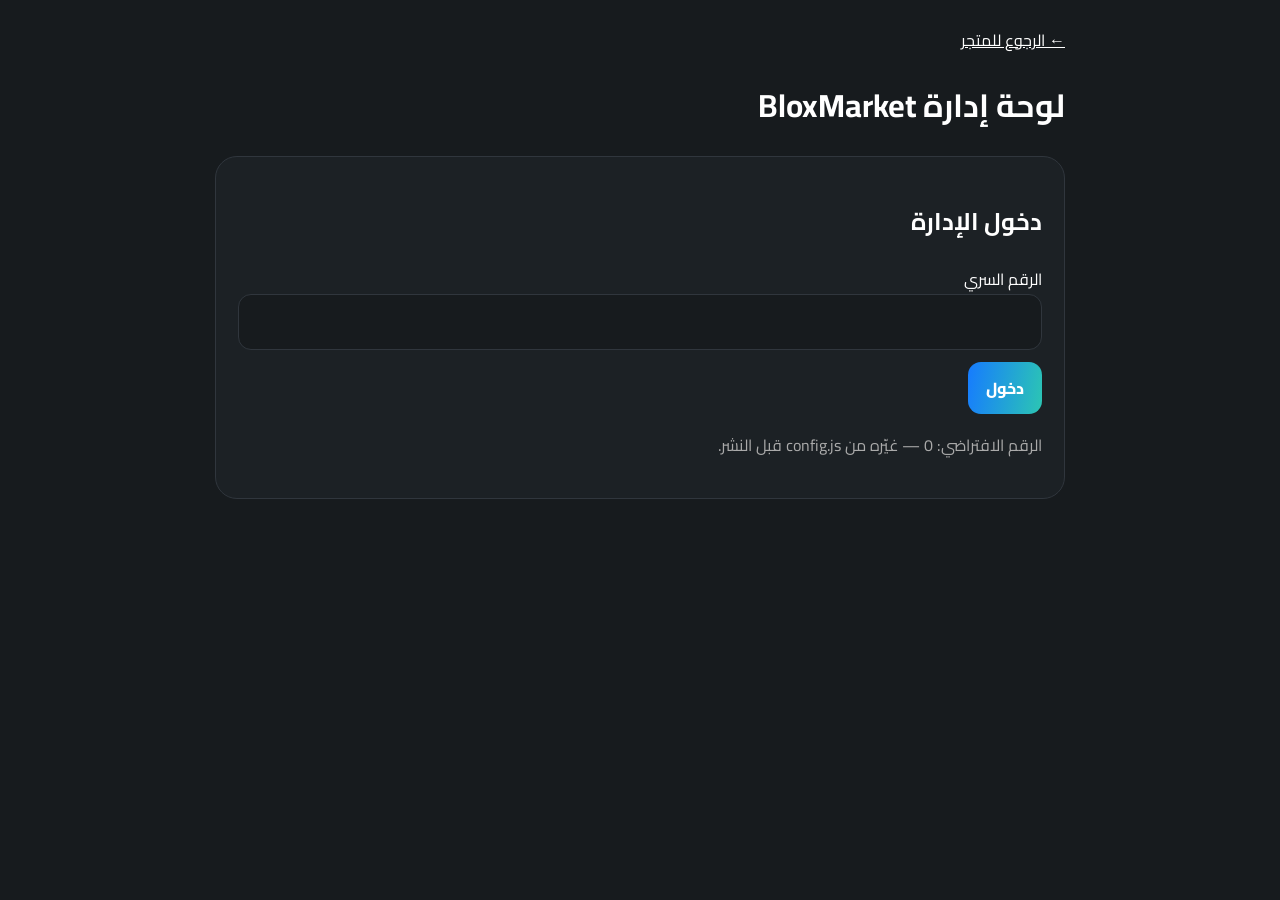
<file: admin.html>
<!DOCTYPE html>
<html lang="ar" dir="rtl">
<head>
<meta charset="UTF-8"><meta name="viewport" content="width=device-width,initial-scale=1">
<title>لوحة إدارة المتجر</title><link rel="stylesheet" href="style.css">
<style>
.admin{max-width:900px;margin:auto;padding:25px}.admin-card{background:#1c2125;border:1px solid #30363d;border-radius:22px;padding:22px;margin-bottom:20px}
.admin h1{margin-top:0}.grid2{display:grid;grid-template-columns:1fr 1fr;gap:14px}.admin label{display:block;margin:12px 0}.admin input,.admin textarea{width:100%;background:#171b1e;color:#fff;border:1px solid #30363d;border-radius:13px;padding:12px}.admin textarea{min-height:80px}.admin button{border:0;border-radius:13px;padding:11px 18px;background:linear-gradient(100deg,#167bff,#2cc6b3);color:#fff;font-weight:800}.product-admin{display:flex;justify-content:space-between;align-items:center;border-bottom:1px solid #30363d;padding:12px 0;gap:10px}.danger{background:#d9534f!important}.back{display:inline-block;color:#fff;margin-bottom:20px}
@media(max-width:650px){.grid2{grid-template-columns:1fr}.product-admin{align-items:flex-start;flex-direction:column}}
</style></head>
<body>
<div class="admin">
<a class="back" href="index.html">← الرجوع للمتجر</a>
<h1>لوحة إدارة BloxMarket</h1>
<div id="loginBox" class="admin-card">
<h2>دخول الإدارة</h2><label>الرقم السري<input id="pin" type="password"></label>
<button onclick="login()">دخول</button>
<p style="color:#aaa">الرقم الافتراضي: 0 — غيّره من config.js قبل النشر.</p>
</div>
<div id="panel" class="hidden">
<div class="admin-card">
<h2>إعدادات المتجر</h2>
<div class="grid2">
<label>اسم المتجر<input id="siteName"></label>
<label>رقم واتساب<input id="whatsapp"></label>
<label>العنوان/الموقع<input id="location"></label>
<label>تيك توك<input id="tiktok"></label>
<label>تكلفة التوصيل<input id="delivery" type="number"></label>
<label>النص السفلي<input id="footer"></label>
</div>
<button onclick="saveSettings()">حفظ الإعدادات</button>
</div>
<div class="admin-card">
<h2>إضافة منتج</h2>
<div class="grid2">
<label>اسم المنتج<input id="pname"></label>
<label>السعر<input id="pprice" type="number"></label>
<label>شارة صغيرة مثل X1<input id="pbadge"></label>
<label>رابط الصورة<input id="pimage" placeholder="https://... أو assets/logo.jpg"></label>
</div>
<label>الوصف<textarea id="pdesc"></textarea></label>
<button onclick="addProduct()">إضافة المنتج</button>
</div>
<div class="admin-card">
<h2>المنتجات الحالية</h2><div id="list"></div>
</div>
</div>
</div>
<script src="config.js"></script>
<script>
let products=JSON.parse(localStorage.getItem("bm_products")||"null")||DEFAULT_PRODUCTS;
function login(){if(document.getElementById("pin").value===SITE_CONFIG.adminPin){document.getElementById("loginBox").classList.add("hidden");document.getElementById("panel").classList.remove("hidden");load();}else alert("الرقم السري غير صحيح")}
function load(){
 siteName.value=localStorage.getItem("bm_siteName")||SITE_CONFIG.siteName;
 whatsapp.value=localStorage.getItem("bm_whatsapp")||SITE_CONFIG.whatsapp;
 location.value=localStorage.getItem("bm_location")||SITE_CONFIG.locationText;
 tiktok.value=localStorage.getItem("bm_tiktok")||SITE_CONFIG.tiktokUrl;
 delivery.value=localStorage.getItem("bm_delivery")||SITE_CONFIG.deliveryCost;
 footer.value=localStorage.getItem("bm_footer")||SITE_CONFIG.footerText;
 render();
}
function saveSettings(){
 localStorage.setItem("bm_siteName",siteName.value);localStorage.setItem("bm_whatsapp",whatsapp.value);
 localStorage.setItem("bm_location",location.value);localStorage.setItem("bm_tiktok",tiktok.value);
 localStorage.setItem("bm_delivery",delivery.value);localStorage.setItem("bm_footer",footer.value);
 alert("تم حفظ الإعدادات على هذا الجهاز. للتعديل الدائم لكل الزوار عدّل config.js أيضاً.");
}
function addProduct(){
 const p={id:Date.now(),name:pname.value.trim(),price:Number(pprice.value),badge:pbadge.value.trim(),image:pimage.value.trim()||"assets/logo.jpg",description:pdesc.value.trim()};
 if(!p.name||!p.price){alert("اكتب اسم المنتج والسعر");return}
 products.push(p);save();pname.value=pprice.value=pbadge.value=pimage.value=pdesc.value="";render();
}
function save(){localStorage.setItem("bm_products",JSON.stringify(products))}
function del(id){if(confirm("حذف المنتج؟")){products=products.filter(p=>p.id!==id);save();render()}}
function render(){list.innerHTML=products.map(p=>`<div class="product-admin"><span><b>${esc(p.name)}</b> — EGP ${p.price.toFixed(2)}</span><button class="danger" onclick="del(${p.id})">حذف</button></div>`).join("")}
function esc(v){return String(v).replace(/[&<>"']/g,m=>({"&":"&amp;","<":"&lt;",">":"&gt;",'"':"&quot;","'":"&#039;"}[m]) )}
</script></body></html>
</file>
<file: style.css>
@import url('https://fonts.googleapis.com/css2?family=Cairo:wght@400;600;700;800&display=swap');

:root{
  --bg:#171b1e; --panel:#1c2125; --line:#30363d; --text:#fff;
  --muted:#aeb5bd; --blue:#1877f2; --cyan:#29c6b5; --accent:#1680ff;
}
*{box-sizing:border-box}
html{scroll-behavior:smooth}
body{margin:0;background:var(--bg);color:var(--text);font-family:Cairo,Arial,sans-serif}
button,input,select,textarea{font:inherit}
button,a{ -webkit-tap-highlight-color:transparent }
button{cursor:pointer}
.topbar{height:86px;border-bottom:1px solid #292f35;display:flex;align-items:center;padding:0 25px;position:sticky;top:0;z-index:20;background:#171b1e}
.top-actions{display:flex;gap:10px;align-items:center}
.icon-btn,.menu-btn{width:58px;height:58px;border:1px solid #2e353c;border-radius:18px;background:#171b1e;color:white;font-size:25px;position:relative}
.cart-btn span{position:absolute;top:-8px;right:-3px;background:#ffd500;color:#111;border-radius:50%;min-width:28px;height:28px;font-size:14px;display:grid;place-items:center;font-weight:800}
.brand-mini{margin-right:auto;margin-left:20px}
.brand-mini img{width:56px;height:56px;border-radius:50%;object-fit:cover;border:2px solid #2783ff}
.menu-btn{border:0;font-size:30px}

.hero{margin:8px 24px 0;height:275px;border-radius:28px 28px 0 0;position:relative;overflow:visible}
.hero-pattern{position:absolute;inset:0;border-radius:28px 28px 0 0;background:
 radial-gradient(circle at 12% 75%,#ffe06b 0 9px,transparent 10px),
 radial-gradient(circle at 90% 25%,#ffd55a 0 10px,transparent 11px),
 linear-gradient(120deg,#1174f4,#16b5b5);
}
.hero-pattern:before,.hero-pattern:after{content:"";position:absolute;inset:-20px;background:repeating-radial-gradient(ellipse at 20% 50%,transparent 0 25px,rgba(0,0,0,.25) 27px 29px,transparent 31px 55px);transform:rotate(-7deg);opacity:.8}
.hero-pattern:after{transform:rotate(16deg);opacity:.35}
.hero-logo-wrap{position:absolute;left:50%;bottom:-75px;transform:translateX(-50%);width:190px;height:190px;border-radius:50%;padding:11px;background:#111b23;border:8px solid #0f7cff;box-shadow:0 0 0 8px #252b31}
.hero-logo{width:100%;height:100%;border-radius:50%;object-fit:cover}

.profile{text-align:center;padding:115px 20px 30px}
.profile h1{font-size:36px;margin:0 0 2px;font-weight:800}
.subtitle{margin:0;color:#1588ff;font-size:24px;font-weight:800}
.stars{color:#f4b51b;font-size:35px;letter-spacing:2px;margin:6px 0 20px}
.profile-buttons{display:flex;justify-content:center;gap:22px;flex-wrap:wrap}
.gradient-btn{border:0;text-decoration:none;color:#fff;font-weight:800;font-size:22px;padding:12px 35px;border-radius:20px;background:linear-gradient(100deg,#167bff,#2cc6b3);display:inline-block;box-shadow:0 4px 16px rgba(0,0,0,.2)}
.gradient-btn:hover{filter:brightness(1.08)}
.social-btn{display:grid;place-items:center;width:58px;height:58px;margin:30px auto;border:1px solid #30363d;border-radius:18px;color:white;text-decoration:none;font-size:27px}

.quick-info{margin:20px 25px 30px;border-top:4px solid #30363d;border-bottom:4px solid #30363d;padding:28px 5px;display:grid;grid-template-columns:repeat(3,1fr);text-align:center;gap:10px}
.quick-info div{display:flex;flex-direction:column;gap:8px;font-size:20px}
.quick-info span{font-size:40px}

.products-section{padding:10px 25px 50px;max-width:900px;margin:auto}
.section-title{display:flex;align-items:center;justify-content:space-between}
.section-title h2{font-size:28px}
.small-btn{border:1px solid #333b43;background:#20262b;color:#fff;padding:8px 14px;border-radius:12px}
.search-box input,.modal-card input,.modal-card select,.modal-card textarea{width:100%;background:#171b1e;color:#fff;border:1px solid #303840;border-radius:16px;padding:15px;outline:none}
.search-box{margin:10px 0 20px}.hidden{display:none!important}
.products-grid{display:grid;grid-template-columns:repeat(auto-fit,minmax(240px,1fr));gap:18px}
.product-card{border:1px solid #30363d;background:#1a1f23;border-radius:24px;padding:15px;overflow:hidden}
.product-image{height:190px;border-radius:18px;background:#12171a;display:grid;place-items:center;overflow:hidden;position:relative}
.product-image img{width:100%;height:100%;object-fit:cover}
.product-badge{position:absolute;top:12px;right:12px;background:#2467ff;color:#fff;padding:3px 9px;border-radius:10px;font-weight:800}
.product-card h3{margin:12px 0 3px;font-size:22px}.desc{color:var(--muted);font-size:14px}
.product-bottom{display:flex;align-items:center;justify-content:space-between;margin-top:12px}
.price{font-weight:800;font-size:20px}
.add-btn{border:0;border-radius:14px;padding:9px 15px;background:linear-gradient(100deg,#167bff,#2cc6b3);color:white;font-weight:800}

.drawer{position:fixed;top:0;right:-100%;width:min(520px,100%);height:100%;background:#171b1e;z-index:50;transition:.3s;overflow:auto;padding:25px;box-shadow:-20px 0 50px rgba(0,0,0,.45)}
.drawer.open{right:0}
.drawer-head{display:flex;justify-content:space-between;align-items:center;border-bottom:1px solid #30363d;padding-bottom:15px}
.drawer-head button,.modal-close{background:none;border:0;color:#fff;font-size:25px}
.cart-row{display:grid;grid-template-columns:65px 1fr auto;gap:12px;align-items:center;padding:15px 0;border-bottom:1px solid #30363d}
.cart-row img{width:65px;height:65px;border-radius:14px;object-fit:cover}
.qty{display:flex;align-items:center;gap:8px}.qty button{background:#252b30;border:1px solid #363e45;color:#fff;border-radius:8px;width:28px;height:28px}
.remove{border:0;background:none;color:#ff6b6b}
.cart-summary{margin:25px 0}.cart-summary>div{display:flex;justify-content:space-between;padding:9px 0}.cart-summary .total{border-top:1px solid #30363d;margin-top:8px;padding-top:15px;color:#27a9ff;font-size:20px}.wide{width:100%;text-align:center}

.modal{position:fixed;inset:0;background:rgba(0,0,0,.75);z-index:60;display:grid;place-items:center;padding:15px;overflow:auto}
.modal-card{width:min(650px,100%);max-height:95vh;overflow:auto;background:#191e22;border:1px solid #333a41;border-radius:25px;padding:28px}
.modal-card h2{font-size:28px;margin-top:0}.modal-card label{display:block;font-weight:700;margin:17px 0}.modal-card textarea{min-height:90px;resize:vertical}.payment-box{border-top:1px solid #30363d;margin-top:20px;padding-top:15px}.payment-option{display:flex!important;align-items:center;gap:10px}.payment-option input{width:auto}.wa{color:#25d366;font-size:28px}

footer{text-align:center;background:#232323;padding:35px 15px;color:#fff;font-size:16px}
.side-menu{position:fixed;top:0;right:-310px;width:300px;height:100%;z-index:80;background:#171b1e;padding:25px;transition:.3s;border-left:1px solid #333}
.side-menu.open{right:0}.side-menu button{background:none;border:0;color:white;font-size:25px}.side-menu a{display:block;color:#fff;text-decoration:none;padding:15px 5px;border-bottom:1px solid #30363d}.overlay{position:fixed;inset:0;background:rgba(0,0,0,.6);z-index:70;display:none}.overlay.open{display:block}
.toast{position:fixed;top:95px;left:50%;transform:translateX(-50%) translateY(-20px);background:#20272c;color:#fff;border:1px solid #3b454d;padding:12px 18px;border-radius:13px;z-index:100;opacity:0;pointer-events:none;transition:.3s}.toast.show{opacity:1;transform:translateX(-50%) translateY(0)}

@media(max-width:600px){
 .topbar{height:78px;padding:0 15px}.icon-btn,.menu-btn{width:52px;height:52px}
 .hero{height:205px;margin:5px 12px 0}.hero-logo-wrap{width:155px;height:155px;bottom:-65px}
 .profile{padding-top:92px}.profile h1{font-size:31px}.subtitle{font-size:20px}.stars{font-size:30px}
 .gradient-btn{font-size:19px;padding:11px 24px}
 .quick-info{margin:15px 12px 25px}.quick-info span{font-size:31px}.quick-info div{font-size:16px}
 .products-section{padding-left:15px;padding-right:15px}
}
</file>
